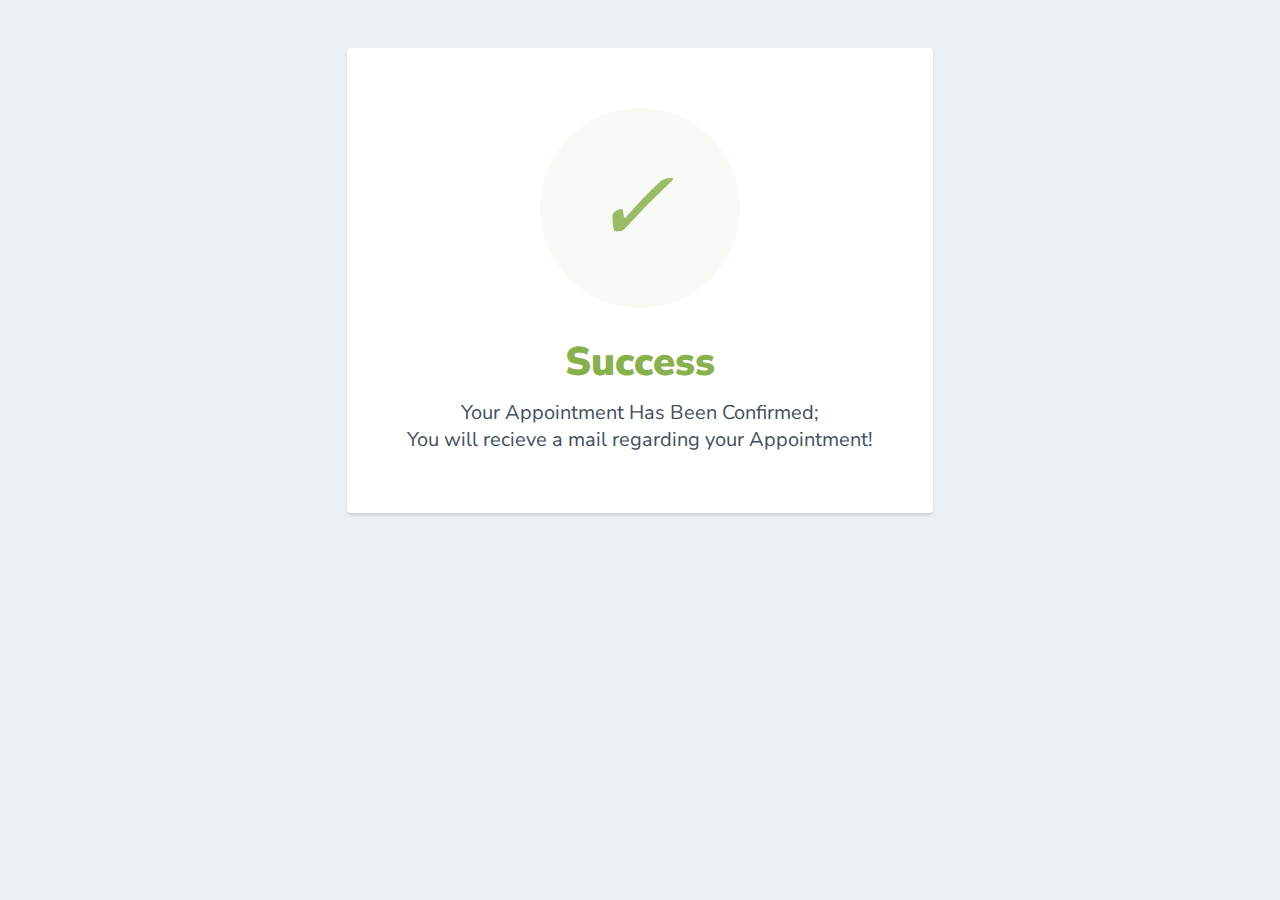
<file: booking/templates/as.html>
<html>
  <head>
    <link href="https://fonts.googleapis.com/css?family=Nunito+Sans:400,400i,700,900&display=swap" rel="stylesheet">
  </head>
    <style>
      body {
        text-align: center;
        padding: 40px 0;
        background: #EBF0F5;
      }
        h1 {
          color: #88B04B;
          font-family: "Nunito Sans", "Helvetica Neue", sans-serif;
          font-weight: 900;
          font-size: 40px;
          margin-bottom: 10px;
        }
        p {
          color: #404F5E;
          font-family: "Nunito Sans", "Helvetica Neue", sans-serif;
          font-size:20px;
          margin: 0;
        }
      i {
        color: #9ABC66;
        font-size: 100px;
        line-height: 200px;
        margin-left:-15px;
      }
      .card {
        background: white;
        padding: 60px;
        border-radius: 4px;
        box-shadow: 0 2px 3px #C8D0D8;
        display: inline-block;
        margin: 0 auto;
      }
    </style>
    <body>
      <div class="card">
      <div style="border-radius:200px; height:200px; width:200px; background: #F8FAF5; margin:0 auto;">
        <i class="checkmark">✓</i>
      </div>
        <h1>Success</h1> 
        <p>Your Appointment Has Been Confirmed;<br/> You will recieve a mail regarding your Appointment!</p>
      </div>
    </body>
</html>
</file>
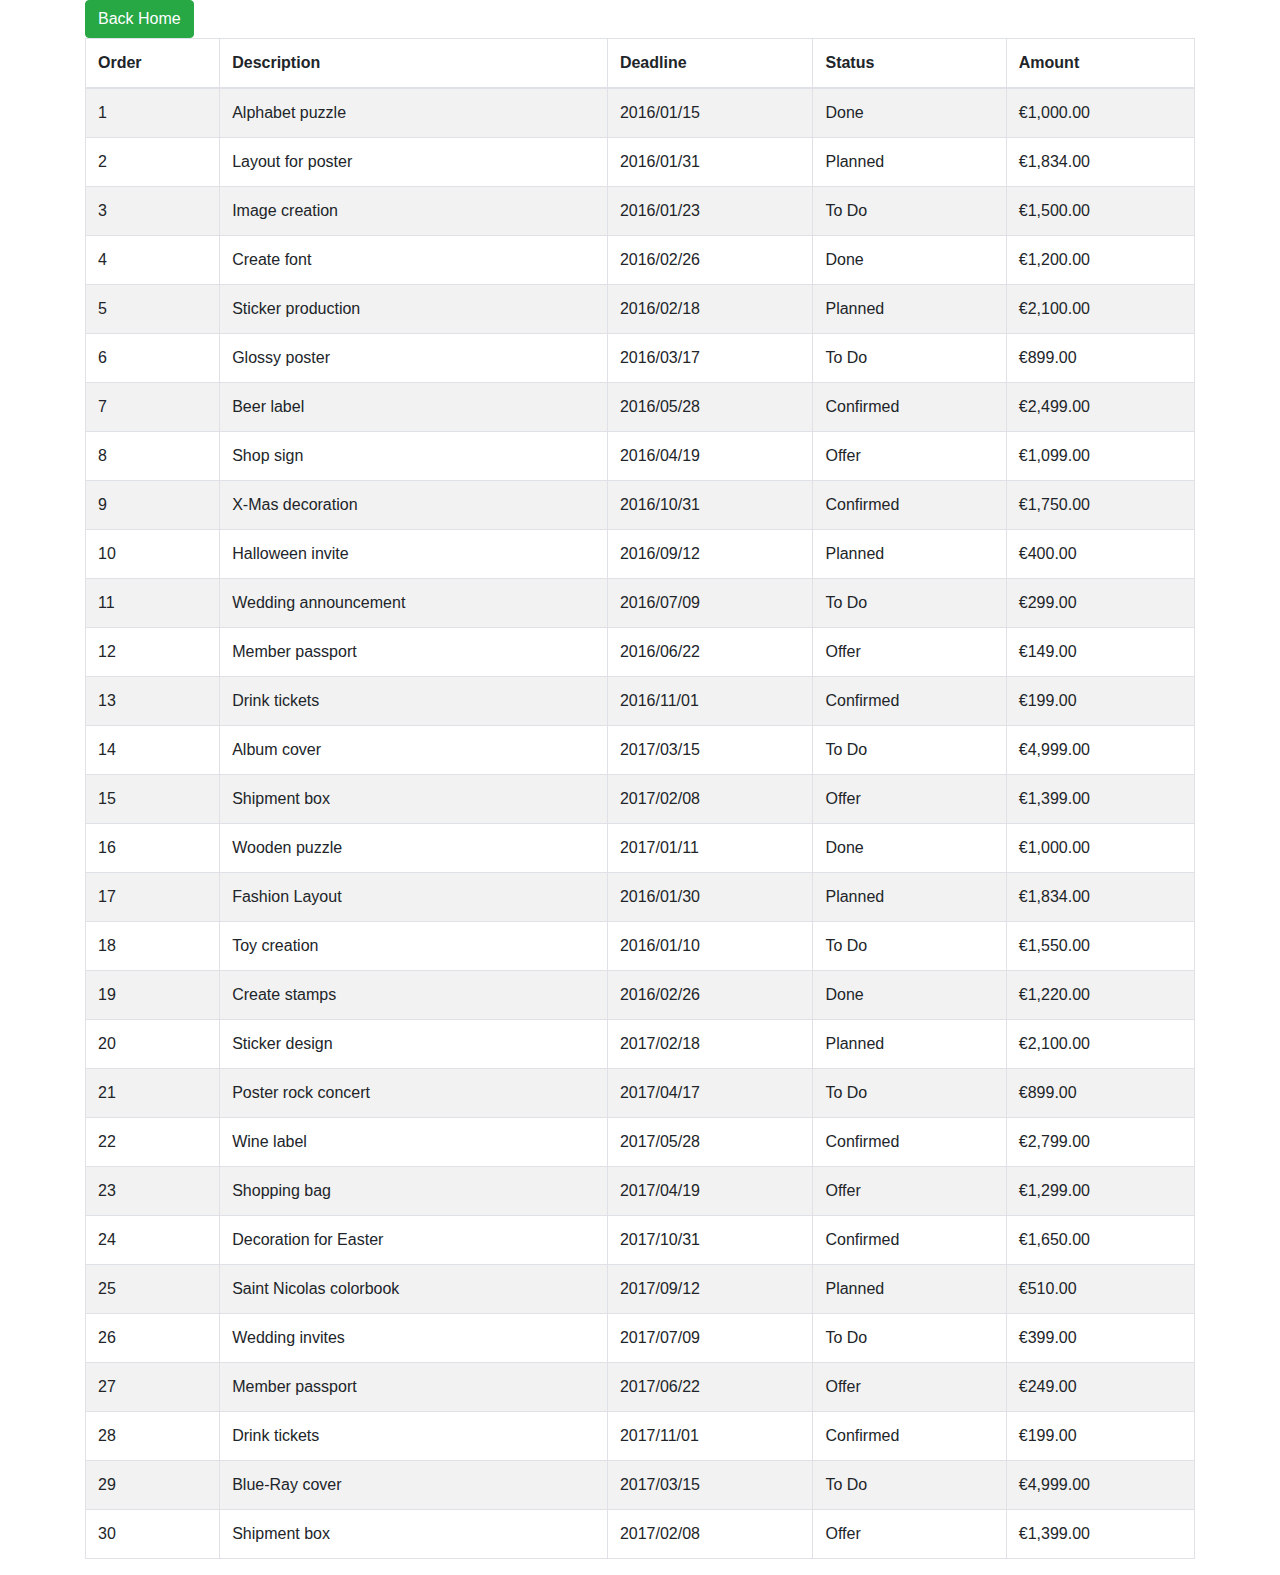
<file: booking/templates/medicine.html>
<!DOCTYPE html>
<html lang="en">
<head>
    <meta charset="UTF-8">
    <meta name="viewport" content="width=device-width, initial-scale=1.0">
    <title>Table Example</title>
    

    <link rel="stylesheet" href="https://stackpath.bootstrapcdn.com/bootstrap/4.5.2/css/bootstrap.min.css">
</head>
<body>

    <div class="container">
        <a class="btn btn-success" style="float:left;margin-right:20px;" href="{% url 'index' %}" target="_blank">Back Home</a>

        <table id="example" class="table table-striped table-bordered" cellspacing="0" width="100%">
            <thead>
                <tr>
                    <th>Order</th>
                    <th>Description</th>
                    <th>Deadline</th>
                    <th>Status</th>
                    <th>Amount</th>
                </tr>
            </thead>
            <tbody>
                <tr>
                    <td>1</td>
                    <td>Alphabet puzzle</td>
                    <td>2016/01/15</td>
                    <td>Done</td>
                    <td data-order="1000">€1,000.00</td>
                </tr>
                <tr>
                    <td>2</td>
                    <td>Layout for poster</td>
                    <td>2016/01/31</td>
                    <td>Planned</td>
                    <td data-order="1834">€1,834.00</td>
                </tr>
                <tr>
                    <td>3</td>
                    <td>Image creation</td>
                    <td>2016/01/23</td>
                    <td>To Do</td>
                    <td data-order="1500">€1,500.00</td>
                </tr>
                <tr>
                    <td>4</td>
                    <td>Create font</td>
                    <td>2016/02/26</td>
                    <td>Done</td>
                    <td data-order="1200">€1,200.00</td>
                </tr>
                <tr>
                    <td>5</td>
                    <td>Sticker production</td>
                    <td>2016/02/18</td>
                    <td>Planned</td>
                    <td data-order="2100">€2,100.00</td>
                </tr>
                <tr>
                    <td>6</td>
                    <td>Glossy poster</td>
                    <td>2016/03/17</td>
                    <td>To Do</td>
                    <td data-order="899">€899.00</td>
                </tr>
                <tr>
                    <td>7</td>
                    <td>Beer label</td>
                    <td>2016/05/28</td>
                    <td>Confirmed</td>
                    <td data-order="2499">€2,499.00</td>
                </tr>
                <tr>
                    <td>8</td>
                    <td>Shop sign</td>
                    <td>2016/04/19</td>
                    <td>Offer</td>
                    <td data-order="1099">€1,099.00</td>
                </tr>
                <tr>
                    <td>9</td>
                    <td>X-Mas decoration</td>
                    <td>2016/10/31</td>
                    <td>Confirmed</td>
                    <td data-order="1750">€1,750.00</td>
                </tr>
                <tr>
                    <td>10</td>
                    <td>Halloween invite</td>
                    <td>2016/09/12</td>
                    <td>Planned</td>
                    <td data-order="400">€400.00</td>
                </tr>
                <tr>
                    <td>11</td>
                    <td>Wedding announcement</td>
                    <td>2016/07/09</td>
                    <td>To Do</td>
                    <td data-order="299">€299.00</td>
                </tr>
                <tr>
                    <td>12</td>
                    <td>Member passport</td>
                    <td>2016/06/22</td>
                    <td>Offer</td>
                    <td data-order="149">€149.00</td>
                </tr>
                <tr>
                    <td>13</td>
                    <td>Drink tickets</td>
                    <td>2016/11/01</td>
                    <td>Confirmed</td>
                    <td data-order="199">€199.00</td>
                </tr>
                <tr>
                    <td>14</td>
                    <td>Album cover</td>
                    <td>2017/03/15</td>
                    <td>To Do</td>
                    <td data-order="4999">€4,999.00</td>
                </tr>
                <tr>
                    <td>15</td>
                    <td>Shipment box</td>
                    <td>2017/02/08</td>
                    <td>Offer</td>
                    <td data-order="1399">€1,399.00</td>
                </tr>
                <tr>
                    <td>16</td>
                    <td>Wooden puzzle</td>
                    <td>2017/01/11</td>
                    <td>Done</td>
                    <td data-order="1000">€1,000.00</td>
                </tr>
                <tr>
                    <td>17</td>
                    <td>Fashion Layout</td>
                    <td>2016/01/30</td>
                    <td>Planned</td>
                    <td data-order="1834">€1,834.00</td>
                </tr>
                <tr>
                    <td>18</td>
                    <td>Toy creation</td>
                    <td>2016/01/10</td>
                    <td>To Do</td>
                    <td data-order="1550">€1,550.00</td>
                </tr>
                <tr>
                    <td>19</td>
                    <td>Create stamps</td>
                    <td>2016/02/26</td>
                    <td>Done</td>
                    <td data-order="1220">€1,220.00</td>
                </tr>
                <tr>
                    <td>20</td>
                    <td>Sticker design</td>
                    <td>2017/02/18</td>
                    <td>Planned</td>
                    <td data-order="2100">€2,100.00</td>
                </tr>
                <tr>
                    <td>21</td>
                    <td>Poster rock concert</td>
                    <td>2017/04/17</td>
                    <td>To Do</td>
                    <td data-order="899">€899.00</td>
                </tr>
                <tr>
                    <td>22</td>
                    <td>Wine label</td>
                    <td>2017/05/28</td>
                    <td>Confirmed</td>
                    <td data-order="2799">€2,799.00</td>
                </tr>
                <tr>
                    <td>23</td>
                    <td>Shopping bag</td>
                    <td>2017/04/19</td>
                    <td>Offer</td>
                    <td data-order="1299">€1,299.00</td>
                </tr>
                <tr>
                    <td>24</td>
                    <td>Decoration for Easter</td>
                    <td>2017/10/31</td>
                    <td>Confirmed</td>
                    <td data-order="1650">€1,650.00</td>
                </tr>
                <tr>
                    <td>25</td>
                    <td>Saint Nicolas colorbook</td>
                    <td>2017/09/12</td>
                    <td>Planned</td>
                    <td data-order="510">€510.00</td>
                </tr>
                <tr>
                    <td>26</td>
                    <td>Wedding invites</td>
                    <td>2017/07/09</td>
                    <td>To Do</td>
                    <td data-order="399">€399.00</td>
                </tr>
                <tr>
                    <td>27</td>
                    <td>Member passport</td>
                    <td>2017/06/22</td>
                    <td>Offer</td>
                    <td data-order="249">€249.00</td>
                </tr>
                <tr>
                    <td>28</td>
                    <td>Drink tickets</td>
                    <td>2017/11/01</td>
                    <td>Confirmed</td>
                    <td data-order="199">€199.00</td>
                </tr>
                <tr>
                    <td>29</td>
                    <td>Blue-Ray cover</td>
                    <td>2017/03/15</td>
                    <td>To Do</td>
                    <td data-order="4999">€4,999.00</td>
                </tr>
                <tr>
                    <td>30</td>
                    <td>Shipment box</td>
                    <td>2017/02/08</td>
                    <td>Offer</td>
                    <td data-order="1399">€1,399.00</td>
                </tr>
            </tbody>
        </table>
    </div>
 <script src="https://code.jquery.com/jquery-3.5.1.slim.min.js"></script>
 <script src="https://cdn.datatables.net/1.10.21/js/jquery.dataTables.min.js"></script>
 <script src="https://cdn.datatables.net/1.10.21/js/dataTables.bootstrap4.min.js"></script>
                    
<script>
$(document).ready(function() {
$('#example').DataTable();
});
</script>
                    
</body>
</html>
</file>
